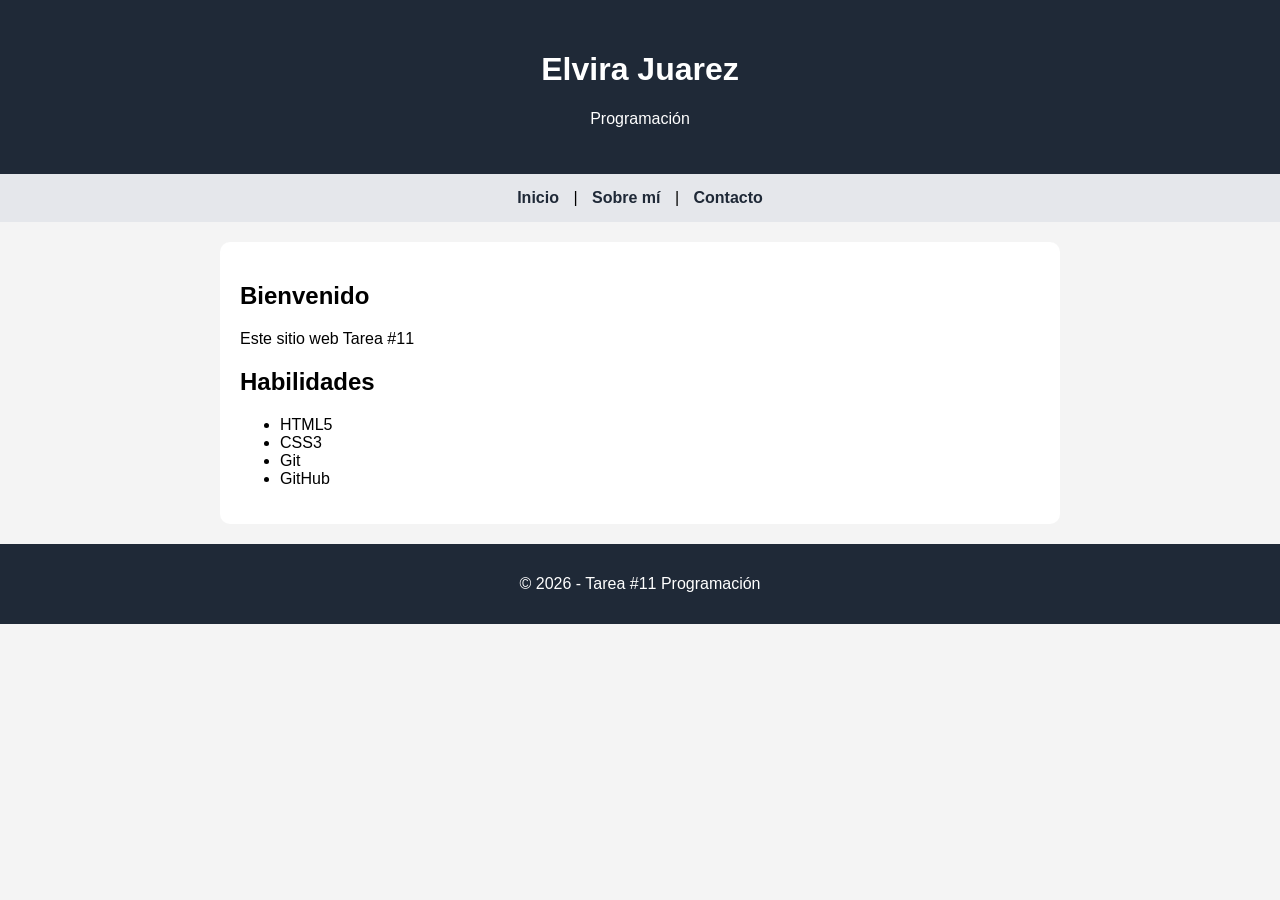
<file: index.html>
<!DOCTYPE html>
<html lang="es">
<head>
    <meta charset="UTF-8">
    <meta name="viewport" content="width=device-width, initial-scale=1.0">
    <title>Portafolio Personal</title>
    <link rel="stylesheet" href="index.css">
</head>
<body>

    <header>
        <h1>Elvira Juarez</h1>
        <p>Programación</p>
    </header>

    <nav>
        <a href="index.html">Inicio</a> |
        <a href="about-us.html">Sobre mí</a> |
        <a href="contact.html">Contacto</a>
    </nav>

    <main>
        <h2>Bienvenido</h2>
        <p>
            Este sitio web Tarea #11
            
        </p>

        <h2>Habilidades</h2>
        <ul>
            <li>HTML5</li>
            <li>CSS3</li>
            <li>Git</li>
            <li>GitHub</li>
        </ul>
    </main>

    <footer>
        <p>© 2026 - Tarea #11 Programación</p>
    </footer>

</body>
</html>
</file>
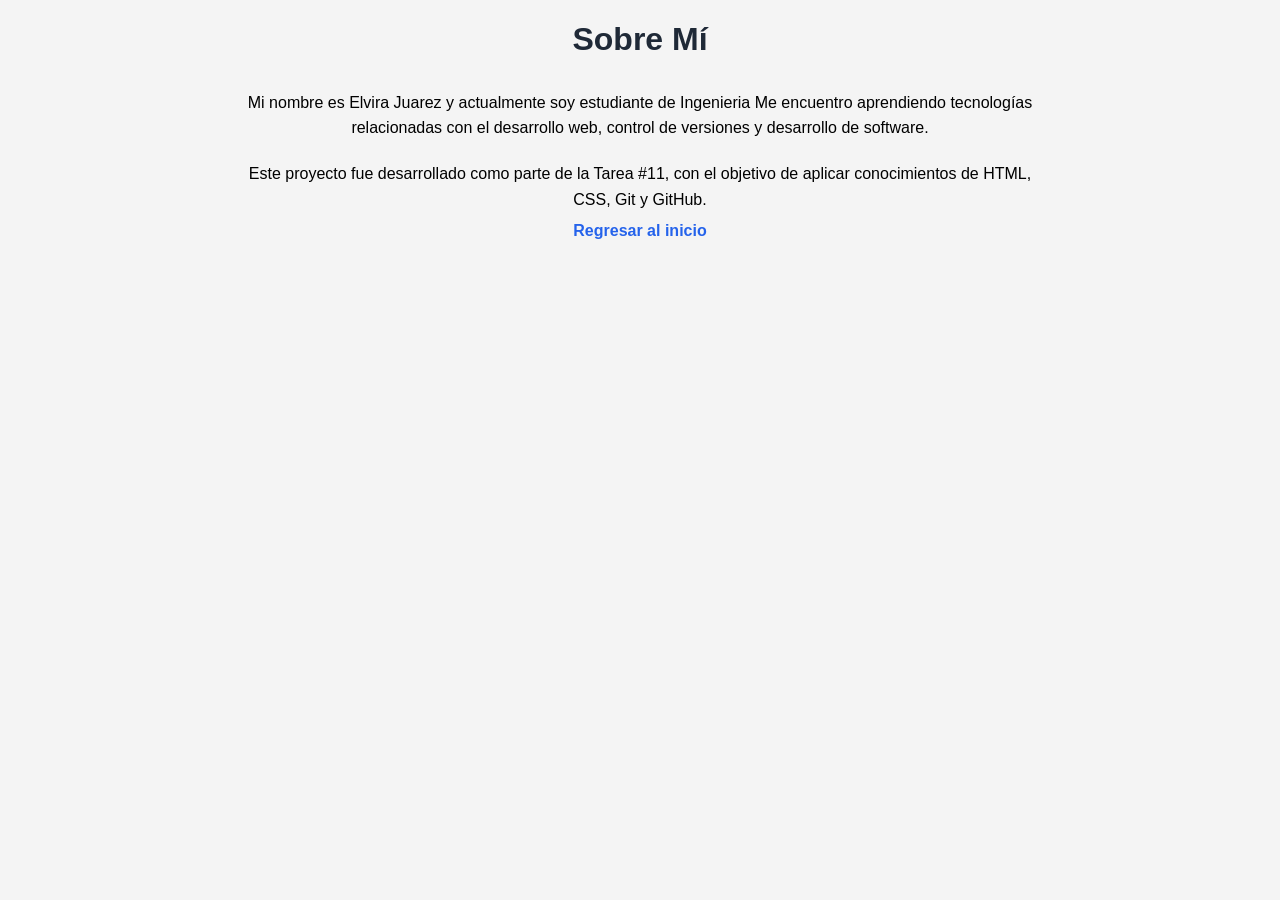
<file: about-us.html>
<!DOCTYPE html>
<html lang="es">
<head>
    <meta charset="UTF-8">
    <title>Sobre Mí</title>
    <link rel="stylesheet" href="about-us.css">
</head>
<body>

    <h1>Sobre Mí</h1>

    <p>
        Mi nombre es Elvira Juarez y actualmente soy estudiante de Ingenieria
        Me encuentro aprendiendo tecnologías relacionadas con el desarrollo web,
        control de versiones y desarrollo de software.
    </p>

    <p>
        Este proyecto fue desarrollado como parte de la Tarea #11,
        con el objetivo de aplicar conocimientos de HTML, CSS, Git y GitHub.
    </p>

    <a href="index.html">Regresar al inicio</a>

</body>
</html>
</file>
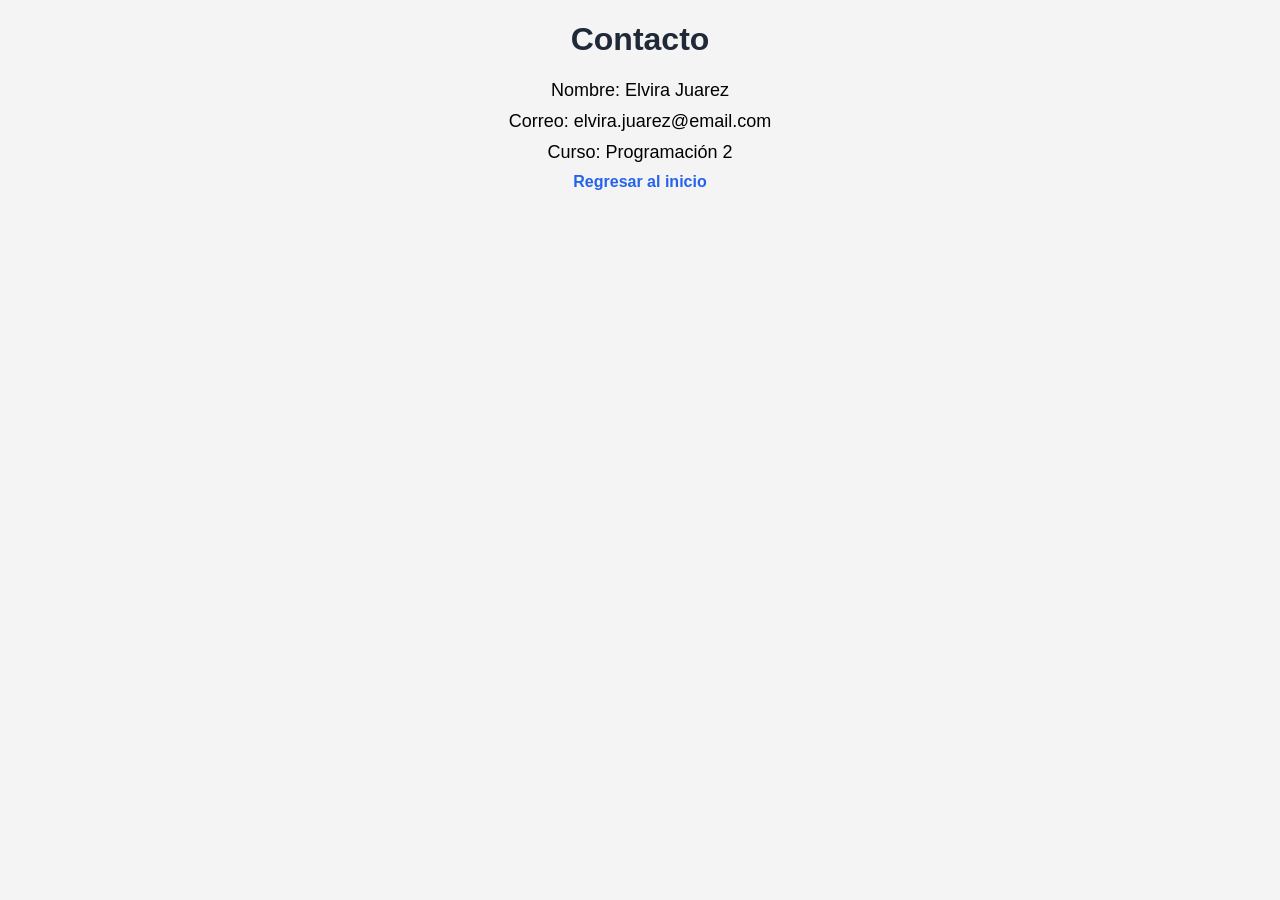
<file: contact.html>
<!DOCTYPE html>
<html lang="es">
<head>
    <meta charset="UTF-8">
    <title>Contacto</title>
    <link rel="stylesheet" href="contact.css">
</head>
<body>

    <h1>Contacto</h1>

    <p>Nombre: Elvira Juarez</p>
    <p>Correo: elvira.juarez@email.com</p>
    <p>Curso: Programación 2</p>

    <a href="index.html">Regresar al inicio</a>

</body>
</html>
</file>
<file: index.css>
body{
    font-family: Arial, sans-serif;
    margin: 0;
    background-color: #f4f4f4;
}

header{
    background-color: #1f2937;
    color: white;
    text-align: center;
    padding: 30px;
}

nav{
    background-color: #e5e7eb;
    text-align: center;
    padding: 15px;
}

nav a{
    text-decoration: none;
    color: #1f2937;
    font-weight: bold;
    margin: 0 10px;
}

main{
    max-width: 800px;
    margin: 20px auto;
    background-color: white;
    padding: 20px;
    border-radius: 10px;
}

footer{
    background-color: #1f2937;
    color: white;
    text-align: center;
    padding: 15px;
    margin-top: 20px;
}
</file>
<file: about-us.css>
body{
    font-family: Arial, sans-serif;
    background-color: #f4f4f4;
    margin: 20px;
    text-align: center;
}

h1{
    color: #1f2937;
}

p{
    max-width: 800px;
    margin: auto;
    line-height: 1.6;
    padding: 10px;
}

a{
    text-decoration: none;
    color: #2563eb;
    font-weight: bold;
}
</file>
<file: contact.css>
body{
    font-family: Arial, sans-serif;
    background-color: #f4f4f4;
    text-align: center;
    margin: 20px;
}

h1{
    color: #1f2937;
}

p{
    font-size: 18px;
    margin: 10px;
}

a{
    text-decoration: none;
    color: #2563eb;
    font-weight: bold;
}
</file>
